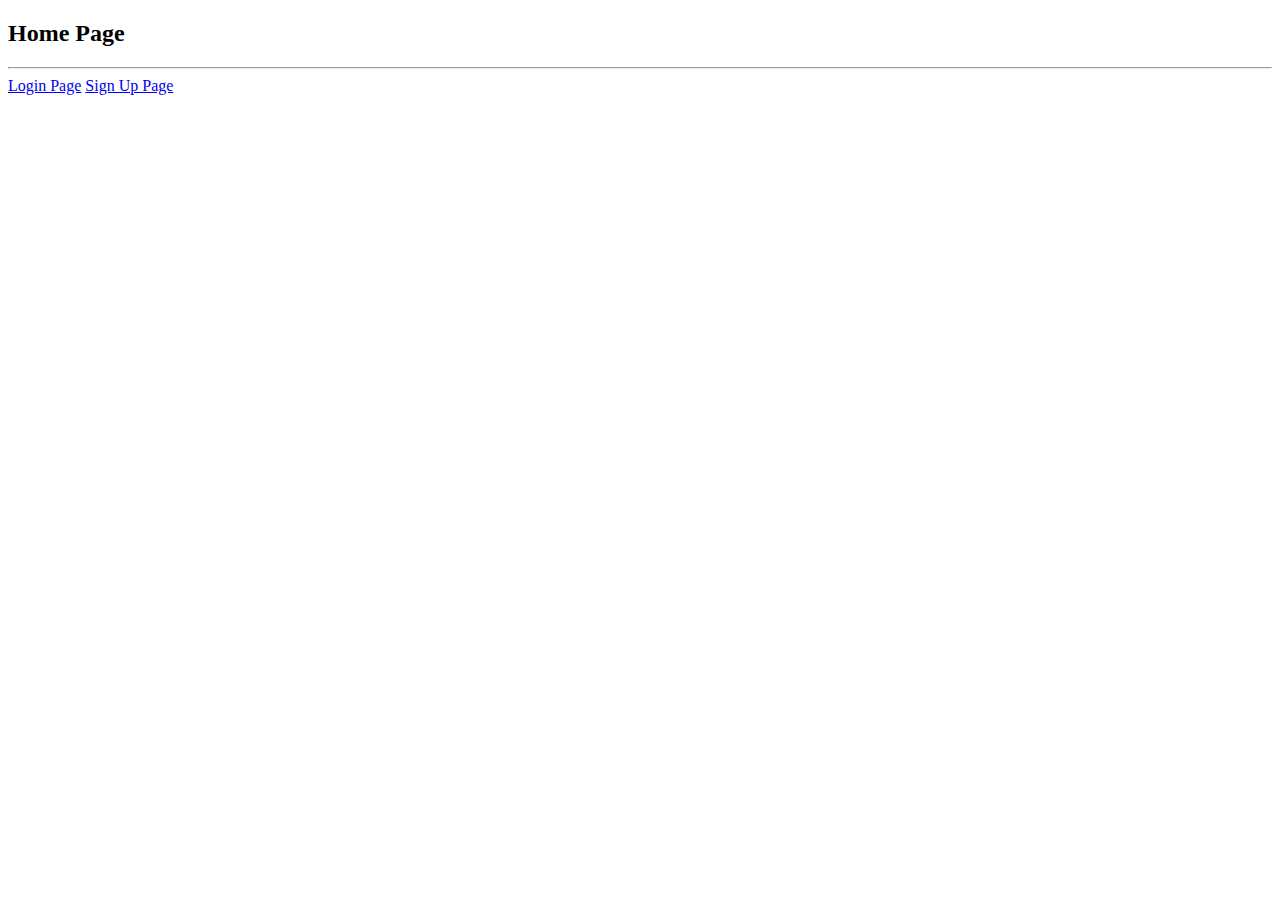
<file: Day 2/Tugas/Simple Web/index.html>
<!doctype html>
<html lang="en">

<head>
    <meta charset="utf-8">
    <meta name="viewport" content="width=device-width, initial-scale=1">

    <link href="https://cdn.jsdelivr.net/npm/bootstrap@5.0.2/dist/css/bootstrap.min.css" rel="stylesheet"
        integrity="sha384-EVSTQN3/azprG1Anm3QDgpJLIm9Nao0Yz1ztcQTwFspd3yD65VohhpuuCOmLASjC" crossorigin="anonymous">
    <link rel="stylesheet" href="style/style.css">

    <title>Main Menu</title>
</head>

<body>

    <div class="row m-0 vh-100 d-flex justify-content-center align-items-center bg-gradient-green">
        <div class="col-5">
            <div class="row bg-white p-4 rounded">
                <div class="col">
                    <h2 class="text-center">Home Page</h2>
                    <hr>
                    <div class="d-grid gap-2">
                        <a href="./login/login.html" class="btn btn-primary">Login Page</a>
                        <a href="./signup/signup.html" class="btn btn-primary">Sign Up Page</a>
                    </div>
                </div>
            </div>
        </div>

        <script src="https://cdn.jsdelivr.net/npm/bootstrap@5.0.2/dist/js/bootstrap.bundle.min.js"
            integrity="sha384-MrcW6ZMFYlzcLA8Nl+NtUVF0sA7MsXsP1UyJoMp4YLEuNSfAP+JcXn/tWtIaxVXM"
            crossorigin="anonymous"></script>
</body>

</html>
</file>
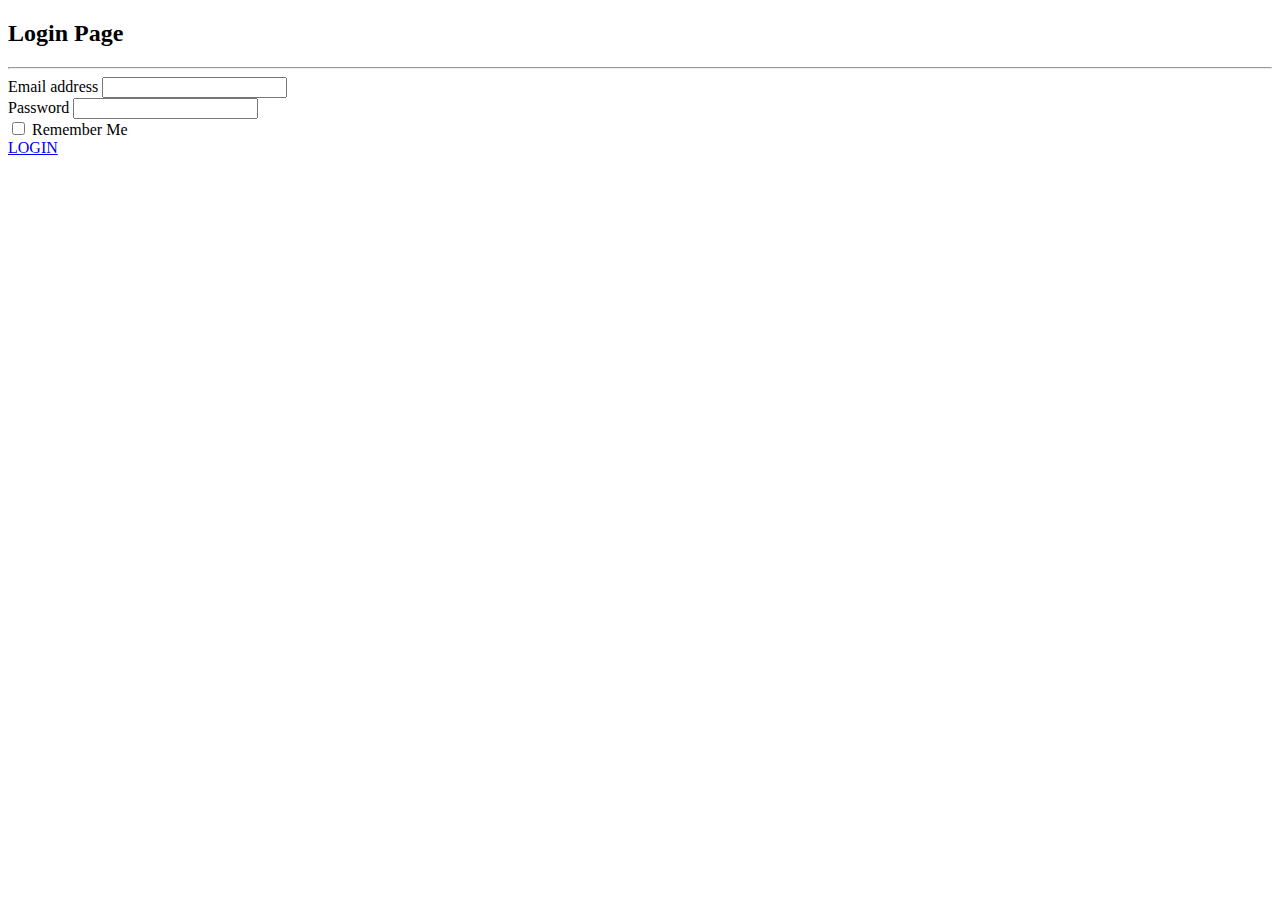
<file: Day 2/Tugas/Simple Web/login/login.html>
<!doctype html>
<html lang="en">

<head>
    <meta charset="utf-8">
    <meta name="viewport" content="width=device-width, initial-scale=1">

    <link href="https://cdn.jsdelivr.net/npm/bootstrap@5.0.2/dist/css/bootstrap.min.css" rel="stylesheet"
        integrity="sha384-EVSTQN3/azprG1Anm3QDgpJLIm9Nao0Yz1ztcQTwFspd3yD65VohhpuuCOmLASjC" crossorigin="anonymous">
    <link rel="stylesheet" href="../style/style.css">

    <title>Login Page</title>
</head>

<body>

    <div class="row m-0 vh-100 d-flex justify-content-center align-items-center bg-gradient-green">
        <div class="col-4">
            <div class="row bg-white p-4 rounded">
                <div class="col">
                    <h2 class="text-center">Login Page</h2>
                    <hr>
                    <form>
                        <div class="mb-3">
                            <label for="emailInput" class="form-label">Email address</label>
                            <input type="email" class="form-control" id="emailInput">
                        </div>
                        <div class="mb-3">
                            <label for="passwordInput" class="form-label">Password</label>
                            <input type="password" class="form-control" id="passwordInput">
                        </div>
                        <div class="mb-3 form-check">
                            <input type="checkbox" class="form-check-input" id="rememberMe">
                            <label class="form-check-label" for="rememberMe">Remember Me</label>
                        </div>
                        <div class="d-grid gap-2">
                            <a href="../index.html" class="btn btn-primary">LOGIN</a>
                        </div>
                    </form>
                </div>
            </div>
        </div>
        
    </div>

    <script src="https://cdn.jsdelivr.net/npm/bootstrap@5.0.2/dist/js/bootstrap.bundle.min.js"
        integrity="sha384-MrcW6ZMFYlzcLA8Nl+NtUVF0sA7MsXsP1UyJoMp4YLEuNSfAP+JcXn/tWtIaxVXM"
        crossorigin="anonymous"></script>
</body>

</html>
</file>
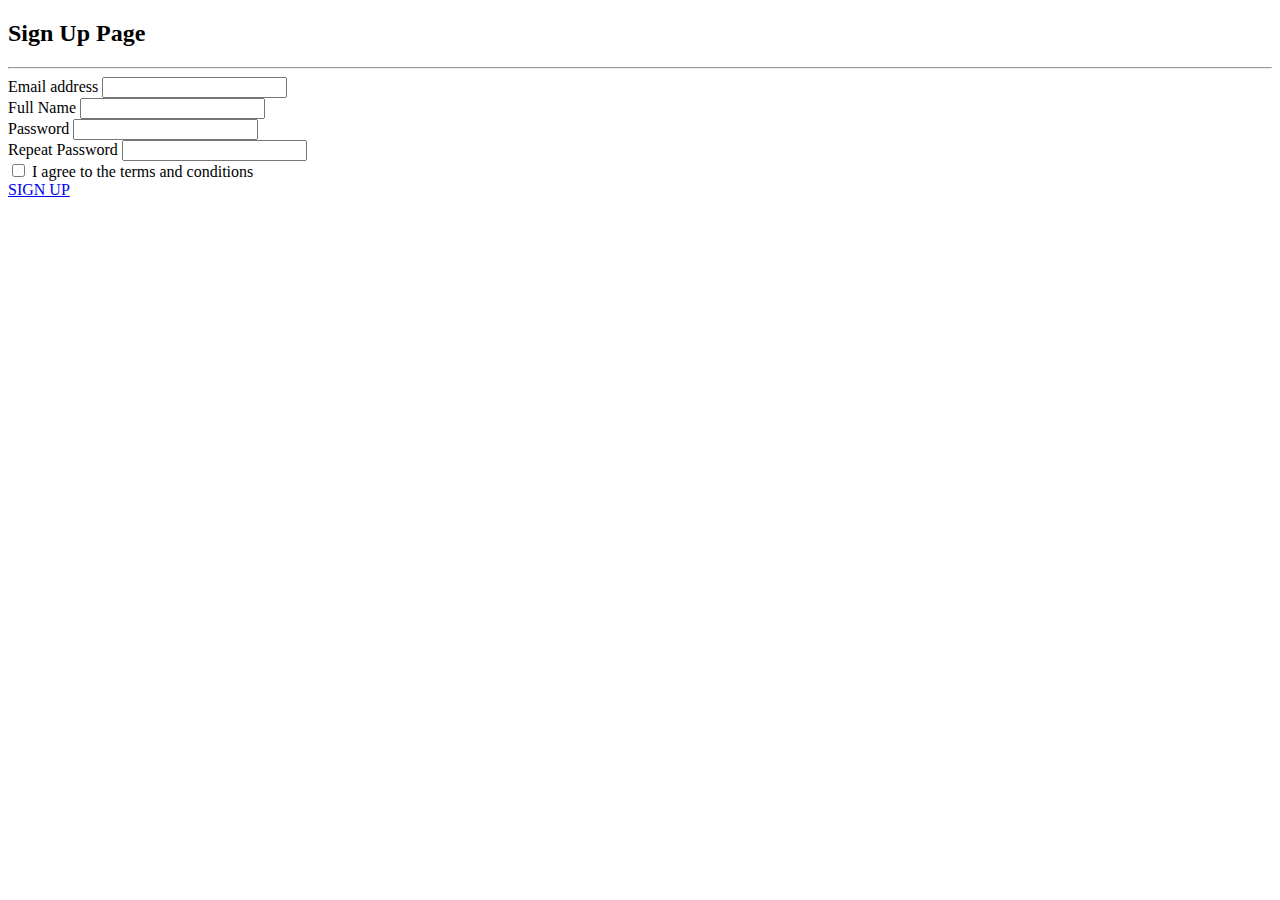
<file: Day 2/Tugas/Simple Web/signup/signup.html>
<!doctype html>
<html lang="en">

<head>
    <meta charset="utf-8">
    <meta name="viewport" content="width=device-width, initial-scale=1">

    <link href="https://cdn.jsdelivr.net/npm/bootstrap@5.0.2/dist/css/bootstrap.min.css" rel="stylesheet"
        integrity="sha384-EVSTQN3/azprG1Anm3QDgpJLIm9Nao0Yz1ztcQTwFspd3yD65VohhpuuCOmLASjC" crossorigin="anonymous">
    <link rel="stylesheet" href="../style/style.css">

    <title>Sign Up Page</title>
</head>

<body>

    <div class="row m-0 vh-100 d-flex justify-content-center align-items-center bg-gradient-green">
        <div class="col-4">
            <div class="row bg-white p-4 rounded">
                <div class="col">
                    <h2 class="text-center">Sign Up Page</h2>
                    <hr>
                    <form>
                        <div class="mb-3">
                            <label for="emailInput" class="form-label">Email address</label>
                            <input type="email" class="form-control" id="emailInput">
                        </div>
                        <div class="mb-3">
                            <label for="nameInput" class="form-label">Full Name</label>
                            <input type="text" class="form-control" id="nameInput">
                        </div>
                        <div class="mb-3">
                            <label for="passwordInput" class="form-label">Password</label>
                            <input type="password" class="form-control" id="passwordInput">
                        </div>
                        <div class="mb-3">
                            <label for="repeatPasswordInput" class="form-label">Repeat Password</label>
                            <input type="password" class="form-control" id="repeatPasswordInput">
                        </div>
                        <div class="mb-3 form-check">
                            <input type="checkbox" class="form-check-input" id="agreeTerms">
                            <label class="form-check-label" for="agreeTerms">I agree to the terms and conditions</label>
                        </div>
                        <div class="d-grid gap-2">
                            <a href="../index.html" class="btn btn-primary">SIGN UP</a>
                        </div>
                    </form>
                </div>
            </div>
        </div>
        
    </div>

    <script src="https://cdn.jsdelivr.net/npm/bootstrap@5.0.2/dist/js/bootstrap.bundle.min.js"
        integrity="sha384-MrcW6ZMFYlzcLA8Nl+NtUVF0sA7MsXsP1UyJoMp4YLEuNSfAP+JcXn/tWtIaxVXM"
        crossorigin="anonymous"></script>
</body>

</html>
</file>
<file: Day 2/Tugas/Simple Web/style/style.css>
.bg-gradient-green{
    background: linear-gradient(90deg, #a8ff78 0%, #78ffd6 100%);
}

.bg-white {
    background-color: white;
}
</file>
